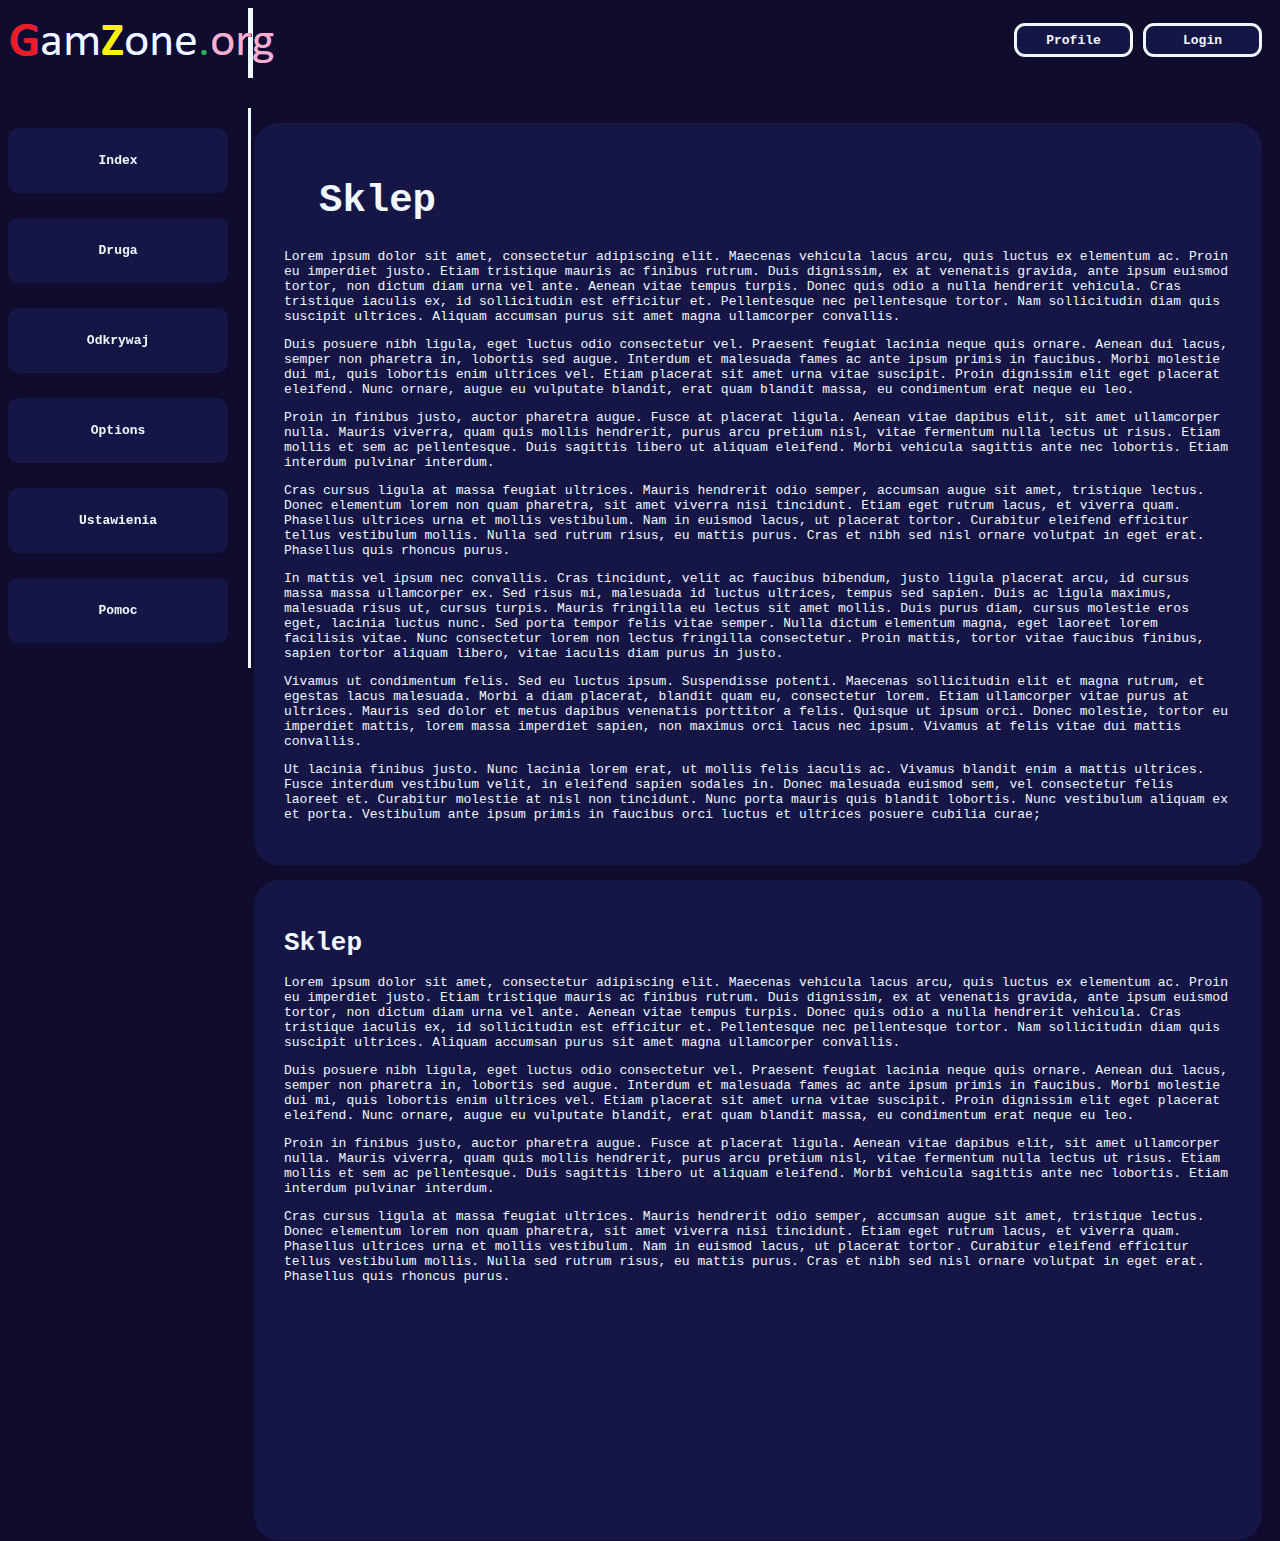
<file: druga.html>
<!DOCTYPE html>
<html lang="pl">

<head>
    <meta charset="UTF-8">
    <meta http-equiv="X-UA-Compatible" content="IE=edge">
    <meta name="viewport" content="width=device-width, initial-scale=1.0">
    <title>Strona z grami</title>
    <link rel="stylesheet" href="style.css">
    <script src="script.js"></script>
</head>

<body>
    <div id="left_banner"><a href="index.html"><img src="baner2.png"></a></div>
    <div id="right_banner">
        <a href="login.html">
            <div class="right_banner_buttons"><b>Login</b></div>
        </a>
        <a href="profile.html">
            <div class="right_banner_buttons"><b>Profile</b></div>
        </a>
    </div>
    <div>
        <br><br>
        <div id="bar">
            <a href="index.html">
                <div class="button"><b>Index</b></div>
            </a>
            <a href="druga.html">
                <div class="button"><b>Druga</b></div>
            </a>
            <a href="#">
                <div class="button" onClick='clickMainContent()'><b>Odkrywaj</b></div>
            </a>
            <a href="#">
                <div class="button"><b>Options</b></div>
            </a>
            <a href="#">
                <div class="button"><b>Ustawienia</b></div>
            </a>
            <a href="#">
                <div class="button"><b>Pomoc</b></div>
            </a>
        </div>
        <div id="main">
            <h1>Sklep</h1>

            <p>Lorem ipsum dolor sit amet, consectetur adipiscing elit. Maecenas vehicula lacus arcu, quis luctus ex
                elementum ac. Proin eu imperdiet justo. Etiam tristique mauris ac finibus rutrum. Duis dignissim, ex at
                venenatis gravida, ante ipsum euismod tortor, non dictum diam urna vel ante. Aenean vitae tempus turpis.
                Donec quis odio a nulla hendrerit vehicula. Cras tristique iaculis ex, id sollicitudin est efficitur et.
                Pellentesque nec pellentesque tortor. Nam sollicitudin diam quis suscipit ultrices. Aliquam accumsan
                purus sit amet magna ullamcorper convallis.
            </p>
            <p>
                Duis posuere nibh ligula, eget luctus odio consectetur vel. Praesent feugiat lacinia neque quis ornare.
                Aenean dui lacus, semper non pharetra in, lobortis sed augue. Interdum et malesuada fames ac ante ipsum
                primis in faucibus. Morbi molestie dui mi, quis lobortis enim ultrices vel. Etiam placerat sit amet urna
                vitae suscipit. Proin dignissim elit eget placerat eleifend. Nunc ornare, augue eu vulputate blandit,
                erat quam blandit massa, eu condimentum erat neque eu leo.
            </p>
            <p>
                Proin in finibus justo, auctor pharetra augue. Fusce at placerat ligula. Aenean vitae dapibus elit, sit
                amet ullamcorper nulla. Mauris viverra, quam quis mollis hendrerit, purus arcu pretium nisl, vitae
                fermentum nulla lectus ut risus. Etiam mollis et sem ac pellentesque. Duis sagittis libero ut aliquam
                eleifend. Morbi vehicula sagittis ante nec lobortis. Etiam interdum pulvinar interdum.
            </p>
            <p>
                Cras cursus ligula at massa feugiat ultrices. Mauris hendrerit odio semper, accumsan augue sit amet,
                tristique lectus. Donec elementum lorem non quam pharetra, sit amet viverra nisi tincidunt. Etiam eget
                rutrum lacus, et viverra quam. Phasellus ultrices urna et mollis vestibulum. Nam in euismod lacus, ut
                placerat tortor. Curabitur eleifend efficitur tellus vestibulum mollis. Nulla sed rutrum risus, eu
                mattis purus. Cras et nibh sed nisl ornare volutpat in eget erat. Phasellus quis rhoncus purus.
            </p>
            <p>
                In mattis vel ipsum nec convallis. Cras tincidunt, velit ac faucibus bibendum, justo ligula placerat
                arcu, id cursus massa massa ullamcorper ex. Sed risus mi, malesuada id luctus ultrices, tempus sed
                sapien. Duis ac ligula maximus, malesuada risus ut, cursus turpis. Mauris fringilla eu lectus sit amet
                mollis. Duis purus diam, cursus molestie eros eget, lacinia luctus nunc. Sed porta tempor felis vitae
                semper. Nulla dictum elementum magna, eget laoreet lorem facilisis vitae. Nunc consectetur lorem non
                lectus fringilla consectetur. Proin mattis, tortor vitae faucibus finibus, sapien tortor aliquam libero,
                vitae iaculis diam purus in justo.
            </p>
            <p>
                Vivamus ut condimentum felis. Sed eu luctus ipsum. Suspendisse potenti. Maecenas sollicitudin elit et
                magna rutrum, et egestas lacus malesuada. Morbi a diam placerat, blandit quam eu, consectetur lorem.
                Etiam ullamcorper vitae purus at ultrices. Mauris sed dolor et metus dapibus venenatis porttitor a
                felis. Quisque ut ipsum orci. Donec molestie, tortor eu imperdiet mattis, lorem massa imperdiet sapien,
                non maximus orci lacus nec ipsum. Vivamus at felis vitae dui mattis convallis.
            </p>
            <p>
                Ut lacinia finibus justo. Nunc lacinia lorem erat, ut mollis felis iaculis ac. Vivamus blandit enim a
                mattis ultrices. Fusce interdum vestibulum velit, in eleifend sapien sodales in. Donec malesuada euismod
                sem, vel consectetur felis laoreet et. Curabitur molestie at nisl non tincidunt. Nunc porta mauris quis
                blandit lobortis. Nunc vestibulum aliquam ex et porta. Vestibulum ante ipsum primis in faucibus orci
                luctus et ultrices posuere cubilia curae;
            </p>
        </div>
        <div id="main2">
            <h1>Sklep</h1>

            <p>Lorem ipsum dolor sit amet, consectetur adipiscing elit. Maecenas vehicula lacus arcu, quis luctus ex
                elementum ac. Proin eu imperdiet justo. Etiam tristique mauris ac finibus rutrum. Duis dignissim, ex at
                venenatis gravida, ante ipsum euismod tortor, non dictum diam urna vel ante. Aenean vitae tempus turpis.
                Donec quis odio a nulla hendrerit vehicula. Cras tristique iaculis ex, id sollicitudin est efficitur et.
                Pellentesque nec pellentesque tortor. Nam sollicitudin diam quis suscipit ultrices. Aliquam accumsan
                purus sit amet magna ullamcorper convallis.
            </p>
            <p>
                Duis posuere nibh ligula, eget luctus odio consectetur vel. Praesent feugiat lacinia neque quis ornare.
                Aenean dui lacus, semper non pharetra in, lobortis sed augue. Interdum et malesuada fames ac ante ipsum
                primis in faucibus. Morbi molestie dui mi, quis lobortis enim ultrices vel. Etiam placerat sit amet urna
                vitae suscipit. Proin dignissim elit eget placerat eleifend. Nunc ornare, augue eu vulputate blandit,
                erat quam blandit massa, eu condimentum erat neque eu leo.
            </p>
            <p>
                Proin in finibus justo, auctor pharetra augue. Fusce at placerat ligula. Aenean vitae dapibus elit, sit
                amet ullamcorper nulla. Mauris viverra, quam quis mollis hendrerit, purus arcu pretium nisl, vitae
                fermentum nulla lectus ut risus. Etiam mollis et sem ac pellentesque. Duis sagittis libero ut aliquam
                eleifend. Morbi vehicula sagittis ante nec lobortis. Etiam interdum pulvinar interdum.
            </p>
            <p>
                Cras cursus ligula at massa feugiat ultrices. Mauris hendrerit odio semper, accumsan augue sit amet,
                tristique lectus. Donec elementum lorem non quam pharetra, sit amet viverra nisi tincidunt. Etiam eget
                rutrum lacus, et viverra quam. Phasellus ultrices urna et mollis vestibulum. Nam in euismod lacus, ut
                placerat tortor. Curabitur eleifend efficitur tellus vestibulum mollis. Nulla sed rutrum risus, eu
                mattis purus. Cras et nibh sed nisl ornare volutpat in eget erat. Phasellus quis rhoncus purus.
            </p>
        </div>
    </div>
</body>

</html>
</file>
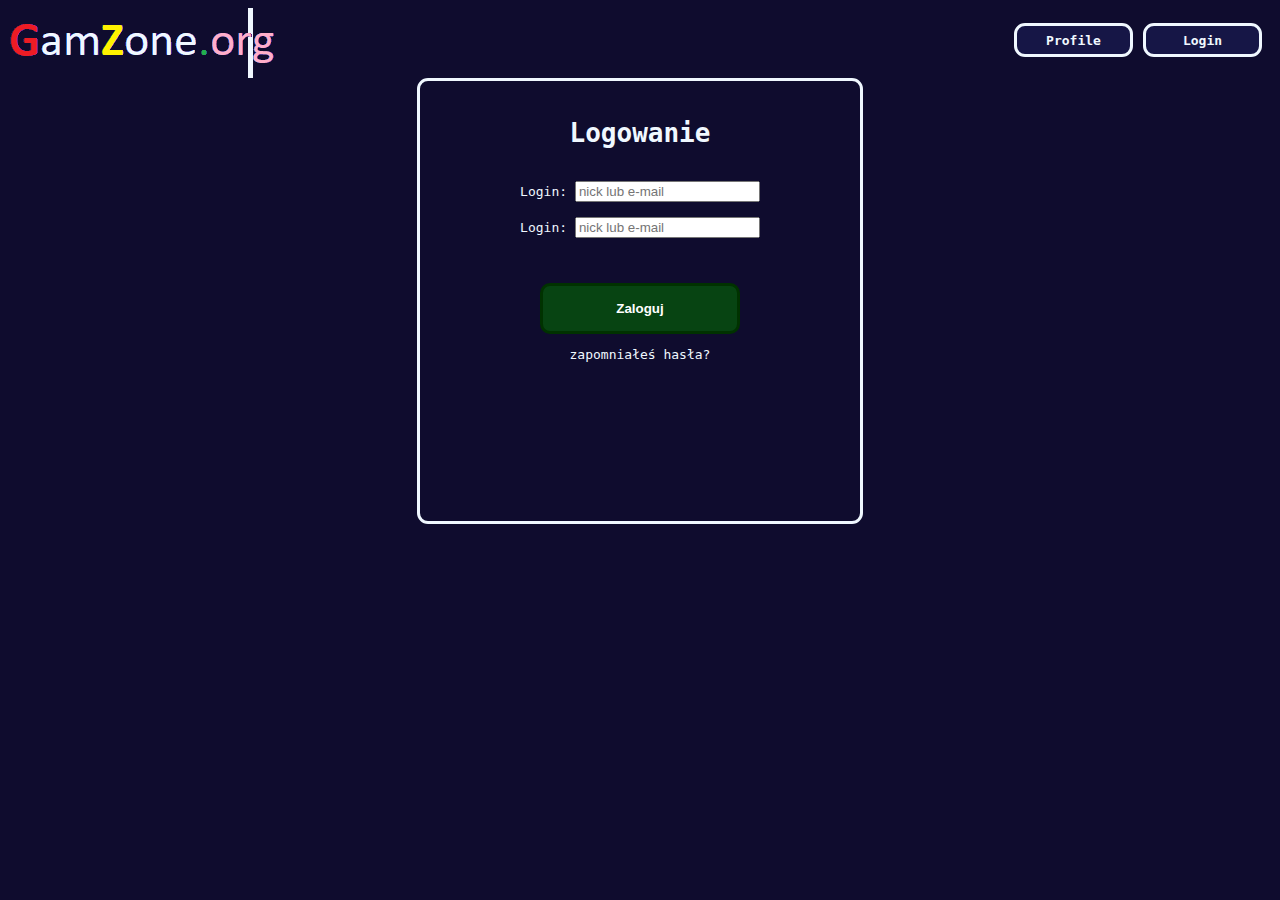
<file: login.html>
<!DOCTYPE html>
<html lang="pl">

<head>
    <meta charset="UTF-8">
    <meta http-equiv="X-UA-Compatible" content="IE=edge">
    <meta name="viewport" content="width=device-width, initial-scale=1.0">
    <title>Strona z grami</title>
    <link rel="stylesheet" href="style.css">
    <script src="script.js"></script>
</head>

<body>
    <div id="left_banner"><a href="index.html"><img src="baner2.png"></a></div>
    <div id="right_banner">
        <a href="login.html">
            <div class="right_banner_buttons"><b>Login</b></div>
        </a>
        <a href="profile.html">
            <div class="right_banner_buttons"><b>Profile</b></div>
        </a>
    </div>
    <div id="login-area">
        <h1 class="h1_login">Logowanie</h1> <br>

        <div class="login_inputs">
            <label for="log">Login:</label>
            <input type="text" id="log" placeholder="nick lub e-mail"> <br> <br>
            
            <label for="pass">Login:</label>
            <input type="password" id="pass" placeholder="nick lub e-mail">
            
        </div> <br> <br> <br>

        <button class="login_button">Zaloguj</button>
        <a href="reset_password.html"><p class="login_pass_reset_link" >zapomniałeś hasła?</p></a>

    </div>
</body>

</html>
</file>
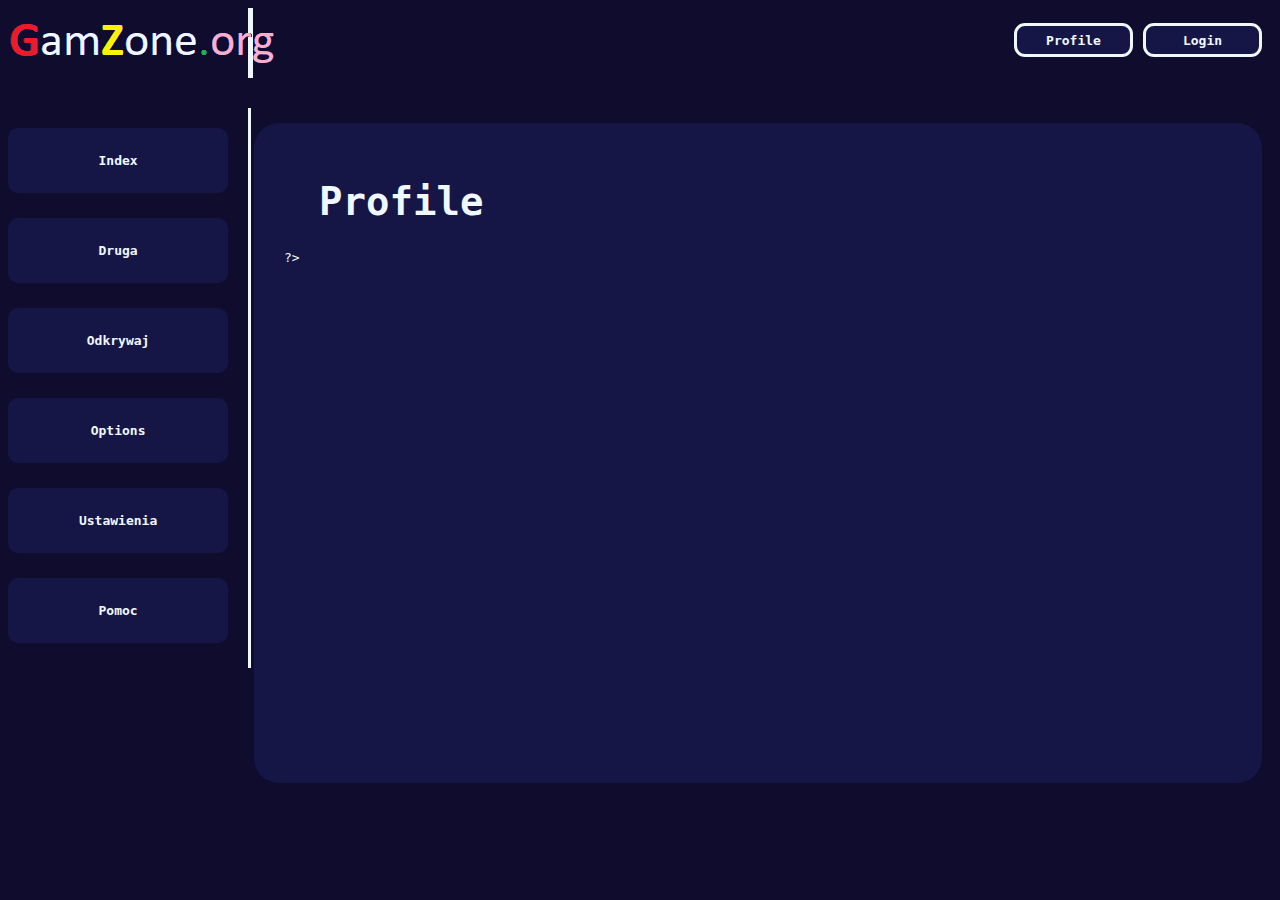
<file: profile.html>
<!DOCTYPE html>
<html lang="pl">

<head>
    <meta charset="UTF-8">
    <meta http-equiv="X-UA-Compatible" content="IE=edge">
    <meta name="viewport" content="width=device-width, initial-scale=1.0">
    <title>Strona z grami</title>
    <link rel="stylesheet" href="style.css">
    <script src="script.js"></script>
</head>

<body>
    <div id="left_banner"><a href="index.html"><img src="baner2.png"></a></div>
    <div id="right_banner">
        <a href="login.html">
            <div class="right_banner_buttons"><b>Login</b></div>
        </a>
        <a href="profile.html">
            <div class="right_banner_buttons"><b>Profile</b></div>
        </a>
    </div>
    <div>
        <br><br>
        <div id="bar">
            <a href="index.html">
                <div class="button"><b>Index</b></div>
            </a>
            <a href="druga.html">
                <div class="button"><b>Druga</b></div>
            </a>

            <div class="button" onClick='clickMainContent()'><b>Odkrywaj</b></div>

            <a href="#">
                <div class="button"><b>Options</b></div>
            </a>
            <a href="#">
                <div class="button"><b>Ustawienia</b></div>
            </a>
            <a href="#">
                <div class="button"><b>Pomoc</b></div>
            </a>
        </div>
        <div id="main">
            <h1>Profile</h1>

            <div id="avatar">
                <?php
                    $mysqli_connect('localhost', 'root', '', 'gamzone') or die("Błąd połączenia z bazą danych");

                    $zapytanie = mysqli_query("SELECT img FROM user WHERE user_id='$myID'"); <!--"$myID to będzie aktualne ID zalogowanej osoby, jeżeli user nie zalogowany to po kliknięciu na profil karze się zalogować!!!"-->
                ?>
            </div>

        </div>
    </div>
</body>

</html>
</file>
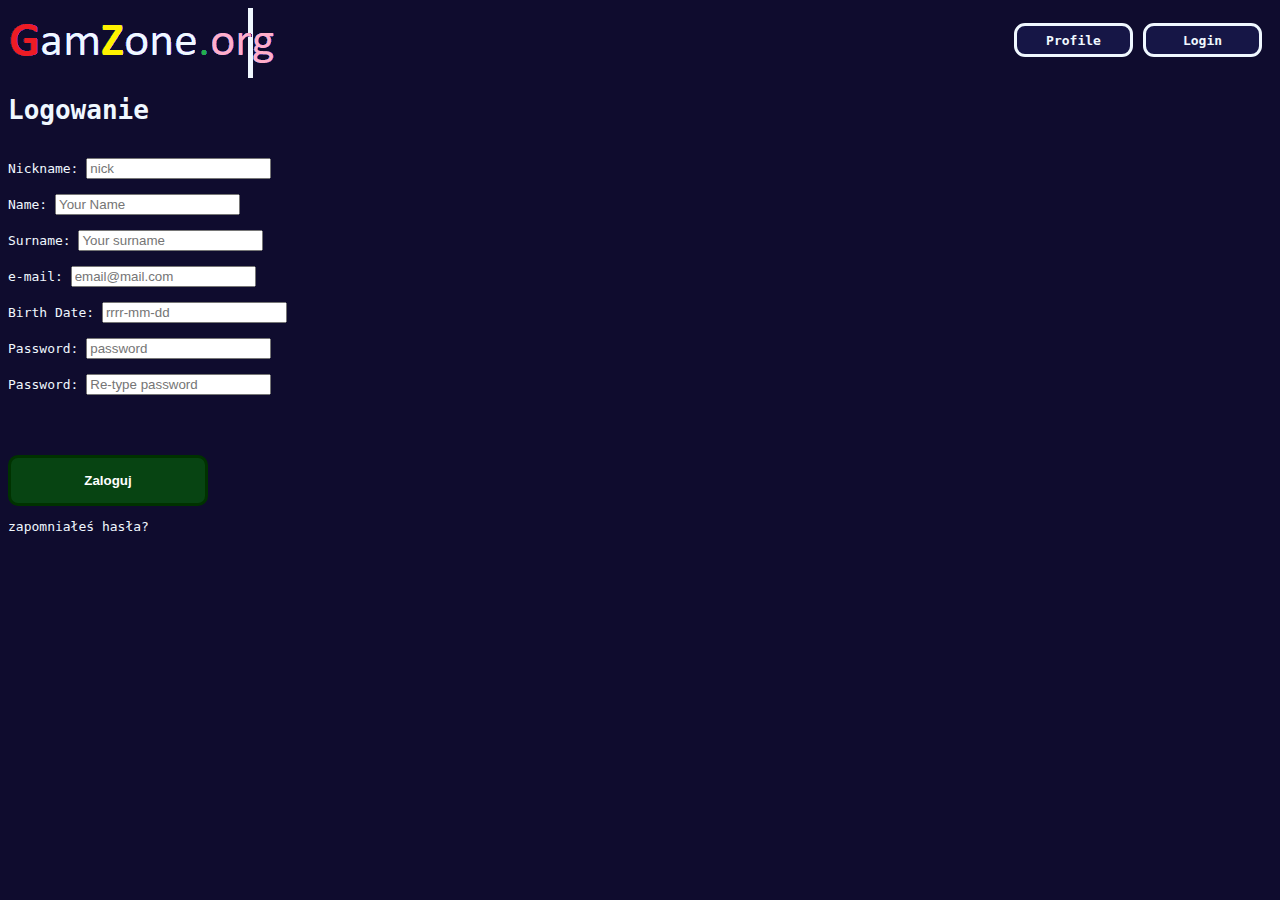
<file: register.html>
<!DOCTYPE html>
<html lang="pl">

<head>
    <meta charset="UTF-8">
    <meta http-equiv="X-UA-Compatible" content="IE=edge">
    <meta name="viewport" content="width=device-width, initial-scale=1.0">
    <title>Strona z grami</title>
    <link rel="stylesheet" href="style.css">
    <script src="script.js"></script>
</head>

<body>
    <div id="left_banner"><a href="index.php"><img src="baner2.png"></a></div>
    <div id="right_banner">
        <a href="login.php">
            <div class="right_banner_buttons"><b>Login</b></div>
        </a>
        <a href="profile.html">
            <div class="right_banner_buttons"><b>Profile</b></div>
        </a>
    </div>
    <div id="register-area">
        <h1 class="h1_register">Logowanie</h1> <br>

        <div class="register_inputs">
            <label for="log">Nickname:</label>
            <input type="text" id="log" placeholder="nick"> <br> <br>
            <label for="log">Name:</label>
            <input type="text" id="log" placeholder="Your Name"> <br> <br>
            <label for="log">Surname:</label>
            <input type="text" id="log" placeholder="Your surname"> <br> <br>
            <label for="log">e-mail:</label>
            <input type="text" id="log" placeholder="email@mail.com"> <br> <br>
            <label for="log">Birth Date:</label>
            <input type="text" id="log" placeholder="rrrr-mm-dd"> <br> <br>
            <label for="log">Password:</label>
            <input type="password" id="log" placeholder="password"> <br> <br>
            <label for="log">Password:</label>
            <input type="password" id="log" placeholder="Re-type password"> <br> <br>
            
            
        </div> <br> <br> <br>

        <button class="login_button">Zaloguj</button>
        <a href="reset_password.html"><p class="login_pass_reset_link" >zapomniałeś hasła?</p></a>

    </div>
</body>

</html>
</file>
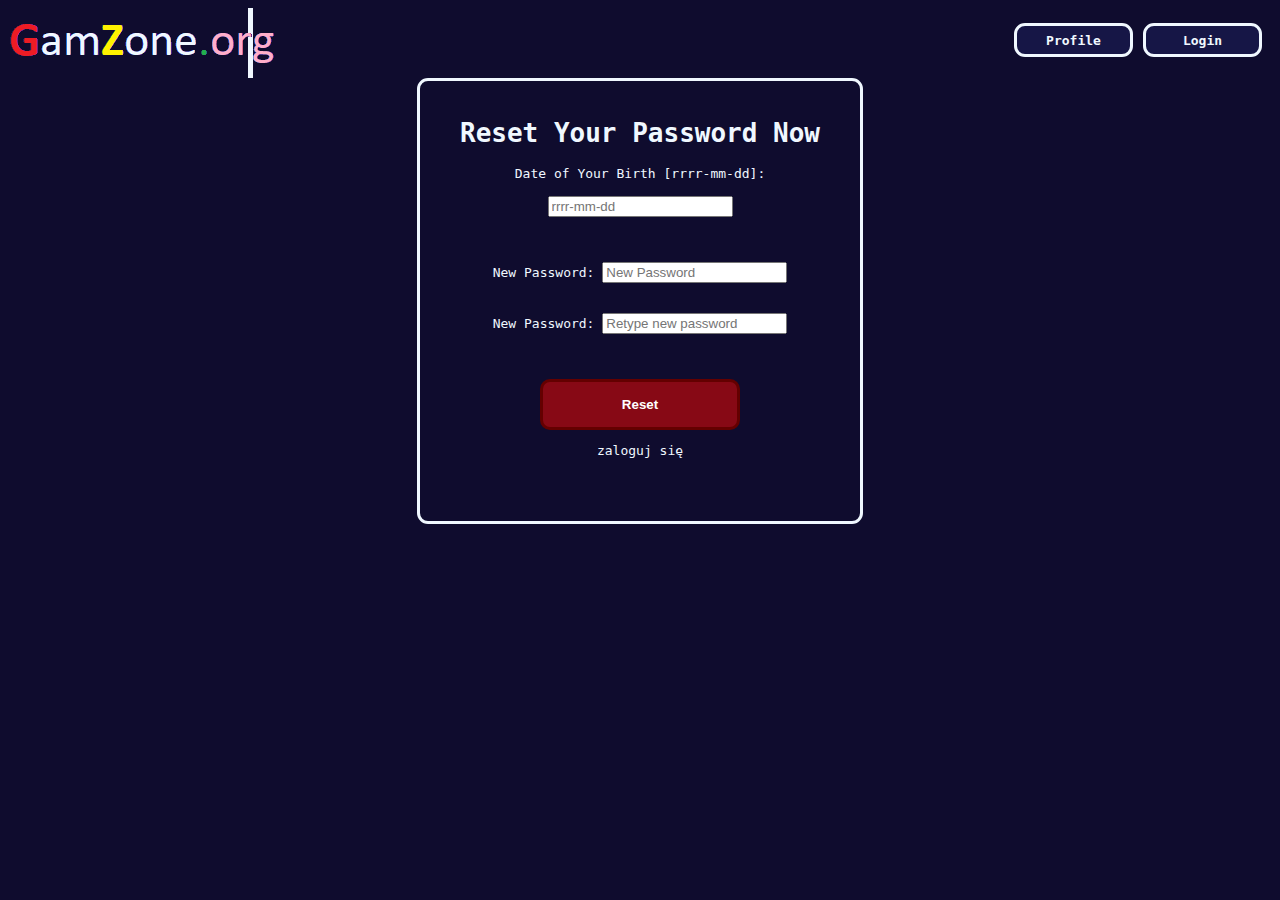
<file: reset_password.html>
<!DOCTYPE html>
<html lang="pl">

<head>
    <meta charset="UTF-8">
    <meta http-equiv="X-UA-Compatible" content="IE=edge">
    <meta name="viewport" content="width=device-width, initial-scale=1.0">
    <title>Strona z grami</title>
    <link rel="stylesheet" href="style.css">
    <script src="script.js"></script>
</head>

<body>
    <div id="left_banner"><a href="index.html"><img src="baner2.png"></a></div>
    <div id="right_banner">
        <a href="login.html">
            <div class="right_banner_buttons"><b>Login</b></div>
        </a>
        <a href="profile.html">
            <div class="right_banner_buttons"><b>Profile</b></div>
        </a>
    </div>
    <div id="login-area">
        <h1 class="h1_login">Reset Your Password Now</h1> 

        <div class="login_inputs">
            <label for="reset_pass_date">Date of Your Birth [rrrr-mm-dd]: </label><br><br>
            <input type="text" id="reset_pass_date" placeholder="rrrr-mm-dd"> 

            <br><br><br><br>

            <label for="reset_pass_date">New Password: </label>
            <input type="text" id="reset_pass_date" placeholder="New Password"> <br>
            <br>
            <br>
            <label for="reset_pass_date">New Password: </label>
            <input type="text" id="reset_pass_date"  name="conf_new_pass" placeholder="Retype new password">

        </div> <br> <br> <br>

        <button class="reset_button">Reset</button>
        <a href="reset_password.html">
            <a href="login.html"><p class="pass_reset_login_link">zaloguj się</p></a>
        </a>

    </div>
</body>

</html>
</file>
<file: style.css>
body {
  background-color: #0f0c2e;
  min-height: 700px;
  color: aliceblue;
  font-family: monospace;
}
#left_banner {
    float: left;

    width: 19%;
    height: 70px;
    border-right: 5px solid aliceblue;
}
#right_banner {
    width: auto;
    
    height: 70px;
}
.right_banner_buttons {
    float: right;
    
    margin-top: 15px;
    margin-right: 10px;

    width: 100px;
    border-radius: 11px;
    border: 3px solid aliceblue;
    text-align: center;
    padding: 0.5em;
    background-color: #161646;
}
.right_banner_buttons:hover {
  
  background-color: #4747859a;
}
#bar {
  width: 19%;
  min-height: 100%;
  border-right: 3px solid aliceblue;
  float: left;
  clear: left;
  position: sticky;
  top: 0;
}
.button {
  background-color: #161646;
  padding: 25px;
  margin: 20px 20px 25px 0px; /* górny prawy dolny lewy */
  border-radius: 10px;
  text-align: center;
}
.button:hover {
  background-color: #4747859a;
}
a {
  text-decoration: none;
  color: aliceblue;
}
#main, #main2 {
  background-color: #161646;
  min-height: 600px;
  width: 75%;
  border-radius: 25px;
  margin-top: 15px;
  margin-right: 10px;
  padding: 30px;
  float: right;

  overflow: hidden;
}
#main h1 {
  font-size: 3em;
  margin-left: 35px;
}

.game {
  float: left;
  text-align: center;
  padding: 30px;
}
.game_img {
  width: 177px;
  height: 264px;
}
.game_img:hover {
  opacity: 0.2;
}
.game_title {
  font-size: 20px;
  margin: 0px;
}
.game_type {
  margin-top: 3px;
  font-weight: bold;
  color: crimson;
  float: center;
}
.game_price {
  margin: 0px;
  float: right;
  color: goldenrod;
}
.game_rate {
  float: left;
  font-weight: bold;
  color: orange;
}

#login-area {
  width: 400px;
  height: 400px;
  text-align: center;
  margin: auto;
  padding: 20px;

  border: 3px solid aliceblue;
  border-radius: 11px;
}
h1.login {
  vertical-align: inherit;
}
input.login_inputs {
  text-align: center;
}
.login_button {
  padding: 15px;
  width: 200px;
  font-weight: bold;
  color: white;
  border: 3px solid rgb(0, 50, 0);
  border-radius: 10px;
  background-color: rgba(3, 99, 3, 0.644);
}
.login_button:hover {
  background-color: rgba(3, 99, 3);
  color: white;
}
.login_pass_reset_link:hover {
  color: green;
}
.pass_reset_login_link:hover {
  color: green;
}

.reset_button {
  padding: 15px;
  width: 200px;
  font-weight: bold;
  color: white;
  border: 3px solid rgb(100, 0, 0);
  border-radius: 10px;
  background-color: rgba(202, 7, 7, 0.644);
}
.reset_button:hover {
  background-color: rgba(202, 7, 7);
  color: white;
}
/* #0f0c2e
#161646
//stary kolor buttonów
  #1a1564
</file>
